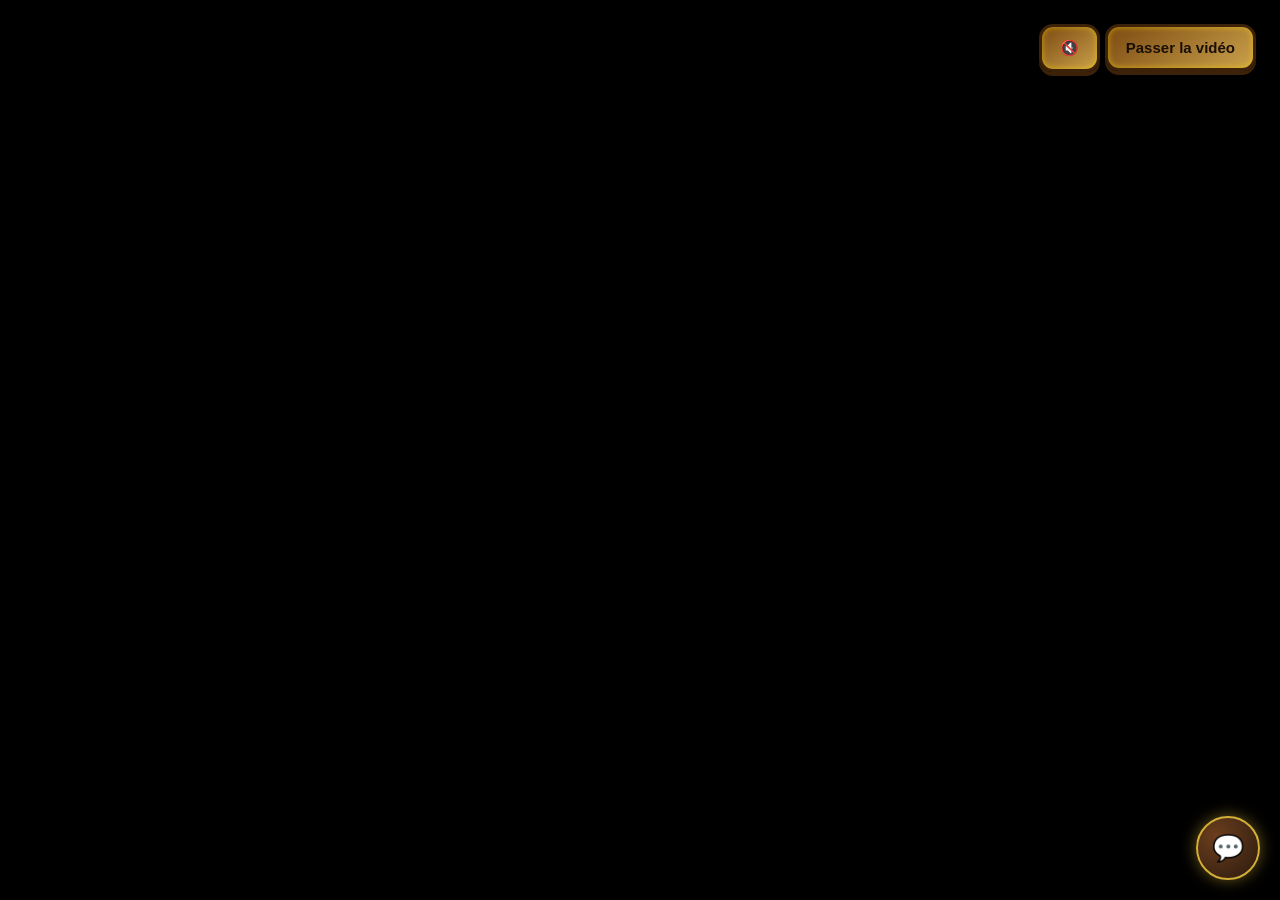
<file: communication.html>
<!DOCTYPE html>
<html lang="fr">
<head>
  <meta charset="UTF-8">
  <title> La boutique des pirates 💎 </title>
  <meta name="viewport" content="width=device-width, initial-scale=1.0">
  <link rel="icon" type="image/png" href="images/Favicons1.PNG?v=2">
  <link rel="stylesheet" href="communication.css">
</head>

<body>

<!-- =====================================================
     🎬 VIDÉO INTRO
===================================================== -->
<div id="videoContainer">
  <video
    id="questVideo"
    preload="auto"
    playsinline
    muted
  >
    <source src="videos/Communicationvideo2.MOV" type="video/mp4">
  </video>

  <div id="videoControls">
    <button id="toggleSound" type="button">🔇</button>
    <button id="closeVideo" type="button">Passer la vidéo</button>
  </div>
</div>

<!-- =====================================================
     CHATBOX
===================================================== -->
  
<div id="chatbot-container">

  <!-- Bouton -->
  <button 
    id="chatbot-toggle" 
    type="button"
    aria-label="Ouvrir le chatbot"
    aria-expanded="false">
    💬
  </button>

  <!-- Fenêtre -->
  <div 
    id="chatbot-box"
    role="dialog"
    aria-modal="true"
    aria-labelledby="chatbot-header">

    <!-- Header -->
    <div id="chatbot-header"> El Professor 🧑‍🏫 </div>

    <!-- Messages -->
    <div id="chatbot-messages"></div>

    <!-- Input -->
    <div id="chatbot-input-area">
      <input 
        type="text" 
        id="chatbot-input" 
        placeholder="Pose ta question..."
        autocomplete="off"
      />

      <button 
        id="chatbot-send" 
        type="button"
        aria-label="Envoyer le message">
        ➤
      </button>
    </div>

  </div>

</div>
  
<!-- =====================================================
     🌊 SCÈNE PRINCIPALE
===================================================== -->
<div id="scene" class="hidden">

  <!-- Background -->
  <img src="images/Communicationfond.PNG" class="fondImage" alt="">

  <!-- Skip dialogues -->
<button
  id="skipDialoguesBtn"
  class="hidden"
  type="button"
>
  Passer les dialogues
</button>

  <!-- Pirates -->
  <div id="pirate3" class="pirate"></div>
  <div id="pirate2" class="pirate"></div>

</div>

<!-- =====================================================
     💬 DIALOGUES
===================================================== -->
<div id="dialogBox" class="hidden">
  <p id="dialogText"></p>
</div>

<!-- =====================================================
     🎮 MINI-JEUX
===================================================== -->
<div id="miniGameContainer" class="hidden"></div>

<!-- =====================================================
     🌑 LOADER GLOBAL (VIDÉO / MINI-JEUX / TRANSITIONS)
===================================================== -->
<div id="fadeScreen" class="hidden">
  <div class="loaderBox">
    <div class="loaderEmoji">🏴‍☠️</div>
  </div>
</div>

<!-- JS -->
<script src="communication.js"></script>
<script src="agentia.js" defer></script>

</body>
</html>
</file>
<file: communication.css>
/* =====================================================
   RESET & BASE
===================================================== */
*{
  margin:0;
  padding:0;
  box-sizing:border-box;
}

html,body{
  width:100%;
  height:100%;
  font-family:"Trebuchet MS", Arial, sans-serif;
  background:#000;
  color:#f5e6c8;
  overflow:hidden;
}

.hidden{display:none!important;}

/* =====================================================
   🎬 VIDÉO INTRO
===================================================== */
#videoContainer{
  position:fixed;
  inset:0;
  background:#000;
  z-index:15000;
}

#questVideo{
  width:100%;
  height:100%;
  object-fit:cover;
}

#videoControls{
  position:absolute;
  inset:0;
  pointer-events:none;
}

#videoControls button{
  position:absolute;
  top:24px;
  pointer-events:auto;
  background:linear-gradient(145deg,#7b4a12,#caa14a);
  border:3px solid #3b2208;
  color:#1a0f05;
  font-weight:bold;
  font-size:15px;
  padding:12px 18px;
  border-radius:14px;
  cursor:pointer;
  box-shadow:
    inset 0 0 6px rgba(255,215,0,.6),
    0 4px 0 #3b2208;
  transition:transform .08s ease, box-shadow .08s ease;
}

#videoControls button:active{
  transform:translateY(4px);
  box-shadow:
    inset 0 0 10px rgba(0,0,0,.6),
    0 1px 0 #3b2208;
}


#toggleSound{ right:180px; }
#closeVideo{ right:24px; }

#progressBar{
  position: fixed;
  right: 15px;
  top: 100px;
  display: flex;
  flex-direction: column;
  gap: 12px;
  z-index: 9999;
}

.progress-step{
  width: 42px;
  height: 42px;
  border-radius: 50%;
  background: rgba(255,255,255,0.2);
  display: flex;
  align-items: center;
  justify-content: center;
  font-size: 18px;
  opacity: 0.4;
  transition: 0.3s;
}

.progress-step.done{
  background: gold;
  opacity: 1;
  transform: scale(1.1);
}

/* ================================================= */
/* CHATBOX IA - VERSION PIRATE */
/* ================================================= */

#chatbot-container {
  position: fixed;
  bottom: 20px;
  right: 20px;
  z-index: 19999;
}

/* ================= BOUTON (COFFRE / PIRATE) ================= */
#chatbot-toggle {
  position: relative;
  z-index: 10000;

  width: 64px;
  height: 64px;
  border-radius: 50%;
  border: 2px solid #d4af37;

  background: radial-gradient(circle at 30% 30%, #6b3e1d, #2b1a0f);
  color: #ffd700;
  font-size: 26px;
  cursor: pointer;

  box-shadow: 0 0 15px rgba(212,175,55,0.5),
              0 10px 30px rgba(0,0,0,0.6);

  transition: transform 0.25s ease, box-shadow 0.25s ease;
}

#chatbot-toggle:hover {
  transform: scale(1.1) rotate(-3deg);
  box-shadow: 0 0 25px rgba(255,215,0,0.7),
              0 18px 45px rgba(0,0,0,0.7);
}

/* ================= BOX ================= */
#chatbot-box {
  position: absolute;
  bottom: 85px;
  right: 0;

  width: 350px;
  height: 500px;

  display: none;
  flex-direction: column;

  border-radius: 18px;
  overflow: hidden;

  background: linear-gradient(180deg, #3b2a1a, #1e140d);
  border: 2px solid #c9a44c;

  box-shadow: 0 20px 60px rgba(0,0,0,0.8);

  opacity: 0;
  transform: translateY(20px) scale(0.95);
  transition: all 0.3s ease;
}

#chatbot-box.active {
  display: flex;
  opacity: 1;
  transform: translateY(0) scale(1);
}

/* ================= HEADER ================= */
#chatbot-header {
  padding: 14px;
  text-align: center;
  font-weight: 700;
  letter-spacing: 1px;

  color: #ffd700;

  /* 🔥 superposition couleur + image */
  background:
    linear-gradient(rgba(59,42,26,0.85), rgba(30,20,13,0.9)),

  background-size: cover;
  background-position: center;
  background-repeat: no-repeat;

  border-bottom: 2px solid #c9a44c;
}

/* ================= MESSAGES ================= */
#chatbot-messages {
  flex: 1;
  padding: 16px;

  overflow-y: auto;
  display: flex;
  flex-direction: column;
  gap: 10px;

  font-size: 14px;
  color: #f5e6c8;

  position: relative;
}

/* couche image */
#chatbot-messages::before {
  content: "";
  position: absolute;
  inset: 0;

  background: url("images/Professeur1.PNG") center/cover no-repeat;
  opacity: 0.25;

  filter: blur(2px);
  z-index: 0;
}

/* couche sombre */
#chatbot-messages::after {
  content: "";
  position: absolute;
  inset: 0;

  background: rgba(30,20,13,0.85);
  z-index: 1;
}

/* contenu au-dessus */
#chatbot-messages > * {
  position: relative;
  z-index: 2;
}

/* ================= BULLES ================= */

/* intro (parchemin) */
.message-intro {
  align-self: center;
  background: #f4e2b8;
  color: #3b2a1a;
  padding: 12px 16px;
  border-radius: 12px;
  font-weight: 600;
  border: 1px solid #c9a44c;
}

/* section */
.message-section {
  align-self: center;
  background: #e8cfa3;
  color: #4a2d14;
  padding: 10px 14px;
  border-radius: 10px;
  font-size: 13px;
}

/* IA (bulle pirate sombre) */
.message-answer {
  align-self: flex-start;
  background: linear-gradient(135deg, #2c1b10, #1a120b);
  color: #ffd700;
  padding: 10px 14px;
  border-radius: 12px;
  border-bottom-left-radius: 4px;
  max-width: 80%;
  border: 1px solid #c9a44c;
}

/* USER */
.message-user-grey {
  background: #d6d1c4;
  color: #2b1a0f;
  padding: 10px 14px;
  border-radius: 12px;
  max-width: 75%;
}

/* ================= BOUTON RETOUR ================= */
.chatbot-back-top {
  position: absolute;
  top: 10px;
  right: 10px;

  background: #8b5a2b;
  color: #ffd700;

  padding: 6px 10px;
  border-radius: 8px;
  font-size: 12px;

  cursor: pointer;
  border: 1px solid #c9a44c;
}

/* ================= INPUT ================= */
#chatbot-input-area {
  display: flex;
  padding: 10px;
  gap: 6px;

  background: #2b1a0f;
  border-top: 2px solid #c9a44c;
}

#chatbot-input {
  flex: 1;
  padding: 10px;

  border-radius: 8px;
  border: 1px solid #c9a44c;
  outline: none;

  font-size: 14px;
  background: #1a120b;
  color: #ffd700;
}

/* bouton send */
#chatbot-send {
  width: 42px;
  height: 42px;

  border: none;
  border-radius: 8px;

  background: linear-gradient(135deg, #d4af37, #8b6b1f);
  color: #1a120b;
  cursor: pointer;

  display: flex;
  align-items: center;
  justify-content: center;

  transition: transform 0.2s ease;
}

#chatbot-send:hover {
  transform: scale(1.1) rotate(-5deg);
}

/* ================= SCROLLBAR ================= */
#chatbot-messages::-webkit-scrollbar {
  width: 5px;
}

#chatbot-messages::-webkit-scrollbar-thumb {
  background: #c9a44c;
  border-radius: 10px;
}

/* ================= STRUCTURE ================= */
.chat-row {
  display: flex;
  margin: 6px 0;
}

.chat-row.bot {
  justify-content: flex-start;
}

.chat-row.user {
  justify-content: flex-end;
}

/* ================= AVATAR ================= */
.message-bot-wrapper {
  display: flex;
  align-items: flex-start;
  gap: 8px;
  margin: 6px 0;
}

.chatbot-avatar {
  width: 34px;
  height: 34px;
  border-radius: 6px;
  border: 2px solid #c9a44c;
}

/* ================= BOUTON RETOUR ================= */
.chatbot-back {
  margin-top: 10px;
  align-self: center;
  background: #8b5a2b;
  color: #ffd700;
  padding: 10px 14px;
  border-radius: 10px;
  cursor: pointer;
  font-size: 13px;
  text-align: center;
  border: 1px solid #c9a44c;
}

/* =====================================================
   🌊 SCÈNE
===================================================== */
#scene {
  position: fixed;
  inset: 0;
  overflow: hidden;
  z-index: 1;
}

.fondImage{
  position:absolute;
  inset:0;
  width:100%;
  height:100%;
  object-fit:cover;
}

/* =====================================================
   🔘 BOUTONS GLOBAUX STYLE PIRATE
===================================================== */

#skipDialoguesBtn{
  position:fixed;
  top:24px;
  right:24px;
  z-index:20000;   /* AU-DESSUS DE TOUT */
  display:block;
}

.zoom-close{
  position:fixed;
  top:24px;
  right:24px;
  z-index:30000;
}

#continueQuestBtn{
  position:fixed;
  top:24px;
  right:24px;
  z-index:30000;
}

#skipDialoguesBtn,
.zoom-close,
#continueQuestBtn,
#zoomIdentityBtn{
  background:linear-gradient(145deg,#7b4a12,#caa14a);
  border:3px solid #3b2208;
  color:#1a0f05;
  font-weight:bold;
  font-size:14px;
  padding:12px 20px;
  border-radius:14px;
  cursor:pointer;

  box-shadow:
    inset 0 0 6px rgba(255,215,0,.6),
    0 4px 0 #3b2208;

  transition:transform .08s ease, box-shadow .08s ease;
}

#skipDialoguesBtn:active,
#continueQuestBtn:active,
.zoom-close:active,
#zoomIdentityBtn:active{
  transform:translateY(4px);
  box-shadow:
    inset 0 0 10px rgba(0,0,0,.6),
    0 1px 0 #3b2208;
}

/* =====================================================
   🌑 LOADER — 🏴‍☠️ CORRIGÉ
===================================================== */

#fadeScreen{
  position:fixed;
  inset:0;
  background:rgba(0,0,0,.92);
  z-index:9000;
  display:flex;
  align-items:center;
  justify-content:center;
}

#fadeScreen.hidden{
  display:none!important;
}

.loaderBox{
  position:relative;
  width:130px;
  height:130px;
  display:flex;
  align-items:center;
  justify-content:center;
}

/* 🏴‍☠️ Emoji */
.loaderEmoji{
  font-size:64px;
  z-index:2;
}

/* ✨ Faisceau lumineux rotatif */
.loaderBox::before{
  content:"";
  position:absolute;
  width:130px;
  height:130px;
  border-radius:50%;
  border:6px solid transparent;

  /* faisceau */
  border-top:6px solid gold;
  border-right:6px solid rgba(255,215,0,.35);

  animation:spinLoader 1.2s linear infinite;

  box-shadow:0 0 25px rgba(255,215,0,.8);
}

/* Animation stable */
@keyframes spinLoader{
  from{ transform:rotate(0deg); }
  to{ transform:rotate(360deg); }
}

/* =====================================================
   🏴‍☠️ PIRATES — CORRECTION AFFICHAGE
===================================================== */

.pirate{
  position:absolute;
  z-index:5; /* au-dessus du fond */
  cursor:pointer;

  background-repeat:no-repeat;
  background-position:center;
  background-size:contain; /* IMPORTANT */
}

/* Pirate 3 */
#pirate3{
  left:560px;
  top:260px;
  width:310px;
  height:510px;
  background-image:url("./images/Pirate3.png");
}

/* Pirate 2 */
#pirate2{
  left:800px;
  top:520px;
  width:470px;
  height:450px;
  background-image:url("./images/Pirate2.png");
}

#pirate3.glow{
  animation:pirateGlow 1.2s infinite;
}

@keyframes pirateGlow{
  0%{filter:drop-shadow(0 0 6px gold);}
  50%{filter:drop-shadow(0 0 20px gold);transform:scale(1.05);}
  100%{filter:drop-shadow(0 0 6px gold);}
}

/* =====================================================
   💬 DIALOGUES
===================================================== */
#dialogBox{
  position:absolute;
  max-width:280px;
  padding:14px;
  border:2px solid gold;
  background:rgba(0,0,0,.85);
  border-radius:14px;
  box-shadow:0 0 18px rgba(255,215,0,.45);
  cursor:pointer;
  z-index:2000;
}

#dialogText{
  font-size:14px;
  line-height:1.4;
}

#dialogText strong{
  font-weight: bold;
  color: #ffd700;
}

/* =====================================================
   MINI JEU 1
===================================================== */

#miniGameContainer{
  position:fixed;
  top:50%;
  left:50%;
  transform:translate(-50%,-50%);
  width:min(92%,600px);
  background:#120b05;
  border:4px solid gold;
  border-radius:22px;
  padding:28px;
  box-shadow:0 0 40px rgba(255,215,0,.45);
  text-align:center;
  z-index:10;
}

/* =====================================================
   🔘 BOUTONS GÉNÉRAUX – SYSTÈME OFFICIEL
===================================================== */
#miniGameContainer button{
  background:linear-gradient(145deg,#7b4a12,#caa14a);
  border:3px solid #3b2208;
  color:#1a0f05;
  font-weight:bold;
  font-size:14px;
  padding:12px 18px;
  border-radius:14px;
  cursor:pointer;
  box-shadow:
    inset 0 0 6px rgba(255,215,0,.6),
    0 4px 0 #3b2208;
  transition:transform .08s ease, box-shadow .08s ease;
}

#miniGameContainer button:active{
  transform:translateY(4px);
  box-shadow:
    inset 0 0 10px rgba(0,0,0,.6),
    0 1px 0 #3b2208;
}

#miniGameContainer button.correct-locked{
  background:#5c3a0c!important;
  color:#ffd77a!important;
  transform:translateY(4px)!important;
  box-shadow:
    inset 0 0 14px rgba(255,215,0,.9),
    inset 0 4px 10px rgba(0,0,0,.7),
    0 1px 0 #3b2208!important;
  pointer-events:none;
}

/* =====================================================
   🔒 NEUTRALISATION — MINI-JEU 3 UNIQUEMENT
===================================================== */
.mg3-btn{
  background:none;
  border:none;
  box-shadow:none;
  color:inherit;
}

/* =====================================================
   🎯 TITRES
===================================================== */
.mg1-title{
  font-family:"Pirata One", serif;
  font-size:26px;
  color:#ffd77a;
  margin-bottom:16px;
  text-shadow:2px 2px 0 #2b1605;
}

/* =====================================================
   🎯 MINI-JEU 1
===================================================== */
.mg1-answers{
  display:flex;
  flex-direction:column;
  gap:14px;
}

.comm-info-text{
  font-size:14px;
  margin-bottom:10px;
}

.gameQuestion{
  display:inline-block;
  max-width:100%;

  padding:12px 14px;
  background:#f6e6b8;
  color:#2b1605;
  border-radius:12px;
  font-weight:bold;

  margin:14px 0; /* ↑ ajoute de l’espace au-dessus et en dessous */
  text-align:center;
}

/* =====================================================
   🎨 MINI-JEU 2 — IDENTITÉ VISUELLE
===================================================== */
.mg2-box{
  display:flex;
  flex-direction:column;
  gap:16px;
  align-items:center;
}

.identity-box{
  max-width:520px;
}

.identity-text,
.info-text{
  font-size:14px;
  line-height:1.6;
  text-align:center;
}

.info-box{
  background:#1a1208;
  border:2px solid gold;
  border-radius:14px;
  padding:14px;
  width:100%;
}

.info-box ul{
  list-style:none;
  text-align:left;
}

.visualChoices.big{
  display:flex;
  gap:18px;
  flex-wrap:wrap;
  justify-content:center;
}

.imgWrap{
  display:flex;
  flex-direction:column;
  gap:6px;
}

.visualChoices.big img{
  width:120px;
  border-radius:12px;
  border:3px solid gold;
  cursor:pointer;
}

.comm-info-text{
  margin-bottom:18px; /* ↑ espace avec l’encart question */
}

.gameQuestion{
  margin-top:10px;
}

/* 🖼️ WRAP image + bouton 🔎 */
.identity-preview-wrap{
  position:relative;              /* permet la superposition du zoom */
  display:flex;
  flex-direction:column;
  align-items:center;
  gap:12px;
  z-index:10000;
}

/* image identité visuelle */
.identity-preview{
  width:160px;
  max-width:80vw;
  border-radius:14px;
  border:3px solid gold;
  box-shadow:0 0 18px rgba(255,215,0,.45);
}

/* titre éventuel */
.bp-title{
  font-size:24px;
  color:#ffd77a;
  text-align:center;
  margin-bottom:12px;
}

/* 🎯 TITRES PRINCIPAUX */
.mg1-title{
  color: #e6c068 !important; /* doré */
  font-weight: bold;
}

/* 🎯 TEXTE NORMAL */
.info-text{
  color: #f5e6c8;
}

/* 🎯 MOTS EN VALEUR (TIPS / Définition) */
.info-text strong{
  color: #ffd700;
}

/* =====================================================
   🔍 ZOOM
===================================================== */

#zoomOverlay{
  position:fixed;
  inset:0;

  display:flex;
  flex-direction:column;
  justify-content:center;
  align-items:center;

  gap:18px;

  background:rgba(0,0,0,.92);
  z-index:30000;
}

.zoomed-image{
  max-width:90vw;
  max-height:90vh;
  border:4px solid gold;
  border-radius:14px;
}

/* bouton fermer zoom */
.zoom-close{
  background:linear-gradient(145deg,#7b4a12,#caa14a);
  border:3px solid #3b2208;
  color:#1a0f05;
  font-weight:bold;
  padding:8px 14px;
  border-radius:12px;
  cursor:pointer;
}

/* =====================================================
   🏆 FIN IDENTITÉ
===================================================== */
.identity-win{
  display:flex;
  flex-direction:column;
  gap:16px;
  align-items:center;
}

.identity-img{
  width:160px;
  border-radius:14px;
  border:3px solid gold;
}

.identity-dark{
  position:absolute;
  inset:0;
  background:rgba(0,0,0,.92);
  display:flex;
  flex-direction:column;
  align-items:center;
  justify-content:center;
  gap:16px;
}

.identity-dark h2{
  color:#ffd77a;
  text-align:center;
}

.identity-thumb{
  width:140px;
  border-radius:14px;
  border:3px solid gold;
}

/* =====================================================
   🎨 LOADER IDENTITE VISUELLE — CORRIGÉ
===================================================== */
.identity-center{
  display:flex;
  flex-direction:column;
  align-items:center;
  gap:22px;
  text-align:center;

  max-width:600px;
  margin:0 auto;
}

/* Centre contenu global */
.identity-center{
  display:flex;
  flex-direction:column;
  align-items:center;
  gap:22px;
  text-align:center;
  max-width:90%;
}

/* 🏆 TITRE DE RÉUSSITE */
.identity-center h2{
  color:#ffd77a;
  font-size:26px;
  line-height:1.3;
  text-shadow:2px 2px 0 #2b1605;
  margin-bottom:8px;
}

#identity-loader{
  position:fixed;
  inset:0;
  background:rgba(0,0,0,.95);

  display:flex;
  align-items:center;
  justify-content:center;

  z-index:25000;
}

/* ⏳ LOADER CENTRÉ */
.book-loading{
  font-size:64px;
  animation:loaderPulse 1.2s infinite ease-in-out;
}

/* Animation douce */
@keyframes loaderPulse{
  0%{ transform:scale(1); opacity:.6; }
  50%{ transform:scale(1.25); opacity:1; }
  100%{ transform:scale(1); opacity:.6; }
}

/* =====================================================
   🔗 MINI-JEU 3 — STRUCTURE & STYLE FINAL
===================================================== */

/* Conteneur global */
.mg3-container{
  display:flex;
  justify-content:space-between;
  gap:32px;
  margin-top:18px;
}

/* Colonnes */
.mg3-column{
  display:flex;
  flex-direction:column;
  gap:16px;
  width:48%;
}

/* =====================================================
   ⬅️ MG3 — BOUTONS CANAUX (PIRATE FONCÉ)
===================================================== */
.mg3-btn.mg3-btn-left{
  background:linear-gradient(145deg,#3a2312,#1f1208);
  border:3px solid #0f0703;
  color:#ffd77a;
  font-weight:bold;

  box-shadow:
    inset 0 0 10px rgba(0,0,0,.9),
    inset 0 0 4px rgba(255,215,120,.15),
    0 4px 0 #0f0703,
    0 0 10px rgba(0,0,0,.6);

  min-width:220px;
  text-align:center;

  transition:transform .08s ease, box-shadow .08s ease, filter .15s ease;
}

/* Léger éclaircissement au survol */
.mg3-btn-left:hover{
  filter:brightness(1.2);
}

/* Effet bouton enfoncé */
.mg3-btn-left:active{
  transform:translateY(4px);
  box-shadow:
    inset 0 0 18px rgba(0,0,0,.95),
    0 1px 0 #0f0703;
}


/* =====================================================
   ➡️ MG3 — BOUTONS OBJECTIFS (STYLE TRÉSOR)
===================================================== */
#miniGameContainer .mg3-btn-right1{
  all: unset;

  display:inline-block;
  padding:12px 18px;
  border-radius:10px;
  cursor:pointer;

  background:linear-gradient(145deg,#ffe7a3,#d4a63f) !important;

  color:#2b1605 !important;
  font-weight:bold;
  text-align:center;
  min-width:220px;

  box-shadow:
    0 4px 0 #a67c2d,
    0 0 12px rgba(255,215,120,.6) !important;

  transition:
    transform .08s ease,
    background .15s ease,
    filter .15s ease;
}

#miniGameContainer .mg3-btn-right1:hover{
  filter:brightness(1.1);
}

#miniGameContainer .mg3-btn-right1:active{
  transform:translateY(4px);
}

/* =====================================================
   🎯 TITRE & QUESTION (IDENTIQUES MG1 / MG2)
===================================================== */

.mg3-box .mg1-title{
  font-family:"Pirata One", serif;
  font-size:26px;
  color:#ffd77a;
  margin-bottom:14px;
  text-shadow:2px 2px 0 #2b1605;
}

.mg3-box .gameQuestion{
  padding:12px 14px;
  background:#f6e6b8;
  color:#2b1605;
  border-radius:12px;
  font-weight:bold;
  margin-bottom:18px;
}


/* =====================================================
   🏆 VICTOIRE + EXPLOSION
===================================================== */
#communication-win{
  position:fixed;
  inset:0;
  background:rgba(0,0,0,.95);
  display:flex;
  justify-content:center;
  align-items:center;
  z-index:40000;
}

.win-box{
  text-align:center;
  color:#ffd77a;
}

.win-box h2{
  font-size:34px;
  margin-bottom:10px;
}

.win-box p{
  font-size:18px;
  margin-bottom:30px;
}

.gems-container{
  position:absolute;
  inset:0;
  pointer-events:none;
}

.gem{
  position:absolute;
  border-radius:50%;
  animation:gemExplode 1.6s ease-out forwards;
}

.gems-container{
  position:absolute;
  inset:0;
  pointer-events:none;
  z-index:1;
}

.win-box{
  position:relative;
  z-index:2;
}

@keyframes gemExplode{
  0%{
    transform:translate(-50%,-50%) scale(1);
    opacity:1;
  }
  100%{
    transform:
      translate(
        calc(-50% + var(--x)),
        calc(-50% + var(--y))
      )
      scale(0);
    opacity:0;
  }
}

/* =====================================================
   🌪️ SHAKE ERREUR
===================================================== */

#miniGameContainer.screen-shake{
  animation:shake .35s ease;
}

@keyframes shake{
  0%{transform:translate(-50%,-50%) translateX(0);}
  20%{transform:translate(-50%,-50%) translateX(-8px);}
  40%{transform:translate(-50%,-50%) translateX(8px);}
  60%{transform:translate(-50%,-50%) translateX(-6px);}
  80%{transform:translate(-50%,-50%) translateX(6px);}
  100%{transform:translate(-50%,-50%) translateX(0);}
}

/* =====================================================
   📱 RESPONSIVE
===================================================== */
@media(max-width:768px){
  .pirate{display:none;}
  #miniGameContainer{width:94%;}
}
</file>
